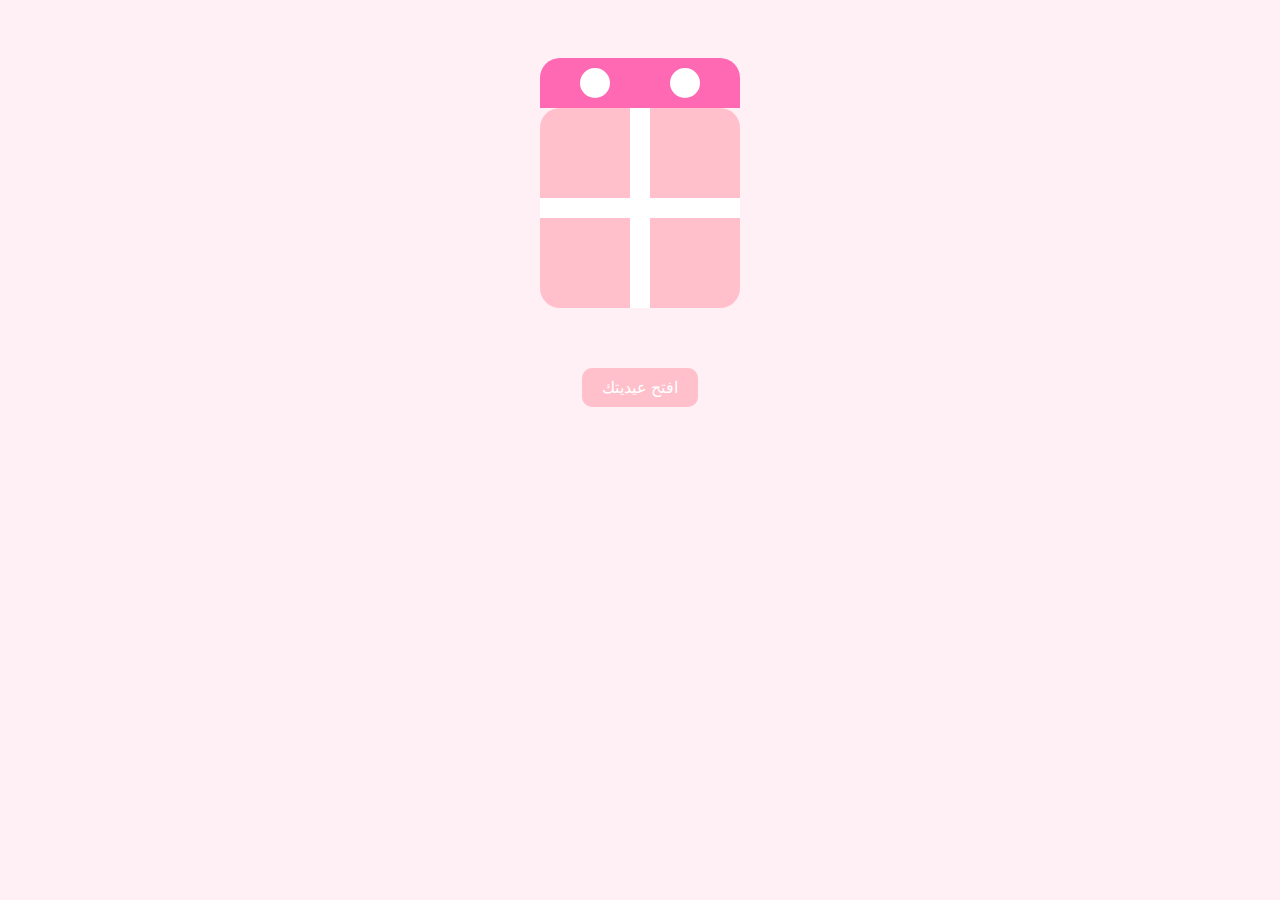
<file: EidGiftbyme/index.html>
<!DOCTYPE html>
<html lang="ar">
<head>
    <meta charset="UTF-8">
    <title>افتح عيديتك</title>
    <link rel="stylesheet" href="static/style.css">
</head>
<body>
    <div class="gift-box" onclick="openGift()">
        <div class="lid"></div>
        <div class="ribbon-vertical"></div>
        <div class="ribbon-horizontal"></div>
        <div class="bow-left" id="bow-left"></div>
        <div class="bow-right" id="bow-right"></div>
        <div class="box"></div>
    </div>
    <button id="open-btn" onclick="openGift()">افتح عيديتك</button>

    <div id="message">
        <h1>عيدك مبارك!</h1>
        <p>من: المبرمجة والمهندسة والأخصائية ميمي</p>
        <img id="money" src="static/500.jpg" alt="عيدية">
    </div>

    <audio id="pop-sound" src="static/pop.mp3"></audio>
    <script src="static/script.js"></script>
</body>
</html>
</file>
<file: EidGiftbyme/static/style.css>
body {
    background-color: #fff0f6;
    font-family: 'Arial', sans-serif;
    text-align: center;
    direction: rtl;
    padding: 50px;
}
form {
    margin-top: 100px;
}
input[type="text"] {
    padding: 10px;
    font-size: 16px;
    border-radius: 10px;
    border: 1px solid #ccc;
    width: 200px;
}
button {
    padding: 10px 20px;
    font-size: 16px;
    border: none;
    border-radius: 10px;
    background-color: pink;
    color: white;
    cursor: pointer;
    margin-top: 10px;
}
#message {
    display: none;
    margin-top: 50px;
}
#message h1 {
    font-size: 28px;
    color: #d63384;
}
#message p {
    font-size: 20px;
    margin-top: 10px;
}
#money {
    width: 200px;
    margin-top: 20px;
}
.gift-box {
    position: relative;
    width: 200px;
    height: 200px;
    background-color: pink;
    margin: 50px auto;
    border-radius: 20px;
    cursor: pointer;
    transition: transform 0.3s;
}
.gift-box:hover {
    transform: scale(1.05);
}
.lid {
    position: absolute;
    width: 100%;
    height: 50px;
    background-color: hotpink;
    top: -50px;
    border-radius: 20px 20px 0 0;
}
.ribbon-vertical,
.ribbon-horizontal {
    position: absolute;
    background-color: white;
}
.ribbon-vertical {
    width: 20px;
    height: 100%;
    left: 50%;
    transform: translateX(-50%);
}
.ribbon-horizontal {
    height: 20px;
    width: 100%;
    top: 50%;
    transform: translateY(-50%);
}
.bow-left, .bow-right {
    width: 30px;
    height: 30px;
    background-color: white;
    border-radius: 50%;
    position: absolute;
    top: -40px;
}
.bow-left {
    left: 40px;
}
.bow-right {
    right: 40px;
}
</file>
